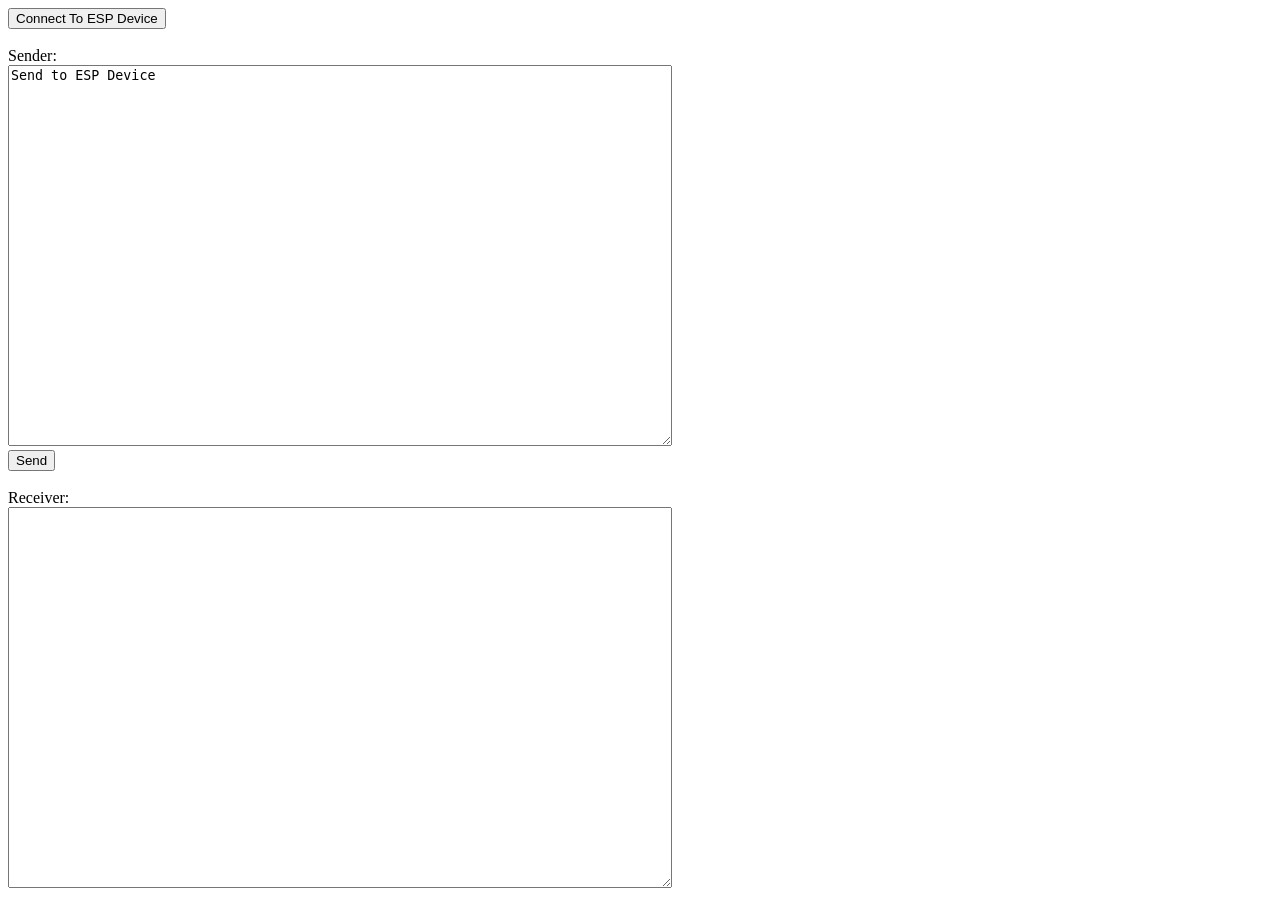
<file: components/arduino/libraries/USB/examples/USBVendor/index.html>
<!-- Based on https://github.com/zephyrproject-rtos/zephyr/tree/main/samples/subsys/usb/webusb -->

<!--
  Example of WebUSB web page to communicate with a USB device.
  This can be used as a starting point for your self-hosted WebUSB landing page.
-->

<!DOCTYPE html>
<html lang="en">
  <head>
    <title>Espressif WebUSB Console Example</title>
  </head>

<body>
  <script>
    var serial = {};

    (function() {
      'use strict';

      serial.getPorts = function() {
        return navigator.usb.getDevices().then(devices => {
          return devices.map(device => new serial.Port(device));
        });
      };

      serial.requestPort = function() {
        const filters = [
          { 'vendorId': 0x10c4, 'productId': 0xea60 },
          { 'vendorId': 0x303a, 'productId': 0x1001 },
          { 'vendorId': 0x303a, 'productId': 0x0002 },
        ];
        return navigator.usb.requestDevice({ 'filters': filters }).then(
          device => new serial.Port(device)
        );
      }

      serial.Port = function(device) {
        this.device_ = device;
      };

      serial.Port.prototype.connect = function() {
        let readLoop = () => {
          const {
            endpointNumber
          } = this.device_.configuration.interfaces[0].alternate.endpoints[0]
          this.device_.transferIn(endpointNumber, 64).then(result => {
            this.onReceive(result.data);
            readLoop();
          }, error => {
            this.onReceiveError(error);
          });
        };

        return this.device_.open()
            .then(() => {
              if (this.device_.configuration === null) {
                return this.device_.selectConfiguration(1);
              }
            })
            .then(() => this.device_.claimInterface(0))
            .then(() => {
              readLoop();
            });
      };

      serial.Port.prototype.disconnect = function() {
        return this.device_.close();
      };

      serial.Port.prototype.send = function(data) {
        const {
          endpointNumber
        } = this.device_.configuration.interfaces[0].alternate.endpoints[1]
        return this.device_.transferOut(endpointNumber, data);
      };
    })();

    let port;

    function connect() {
      port.connect().then(() => {
        port.onReceive = data => {
          let textDecoder = new TextDecoder();
          console.log("Received:", textDecoder.decode(data));
          document.getElementById('output').value += textDecoder.decode(data);
        }
        port.onReceiveError = error => {
          console.error(error);
          document.querySelector("#connect").style = "visibility: initial";
          port.disconnect();
        };
      });
    }

    function send(string) {
      console.log("sending to serial:" + string.length);
      if (string.length === 0)
        return;
      console.log("sending to serial: [" + string +"]\n");

      let view = new TextEncoder('utf-8').encode(string);
      console.log(view);
      if (port) {
        port.send(view);
      }
    };

    window.onload = _ => {
      document.querySelector("#connect").onclick = function() {
        serial.requestPort().then(selectedPort => {
          port = selectedPort;
          this.style = "visibility: hidden";
          connect();
        });
      }

      document.querySelector("#submit").onclick = () => {
        let source = document.querySelector("#input").value;
        send(source);
      }
    }
  </script>

  <button id="connect" style="visibility: initial">Connect To ESP Device</button>
  <br><br><label for="input">Sender: </label> <br>
  <textarea id="input" rows="25" cols="80">Send to ESP Device</textarea>
  <br><button id="submit">Send</button>
  <br><br>
  <label for="output">Receiver: </label> <br>
  <textarea id="output" rows="25" cols="80"></textarea>
</body>
</html>
</file>
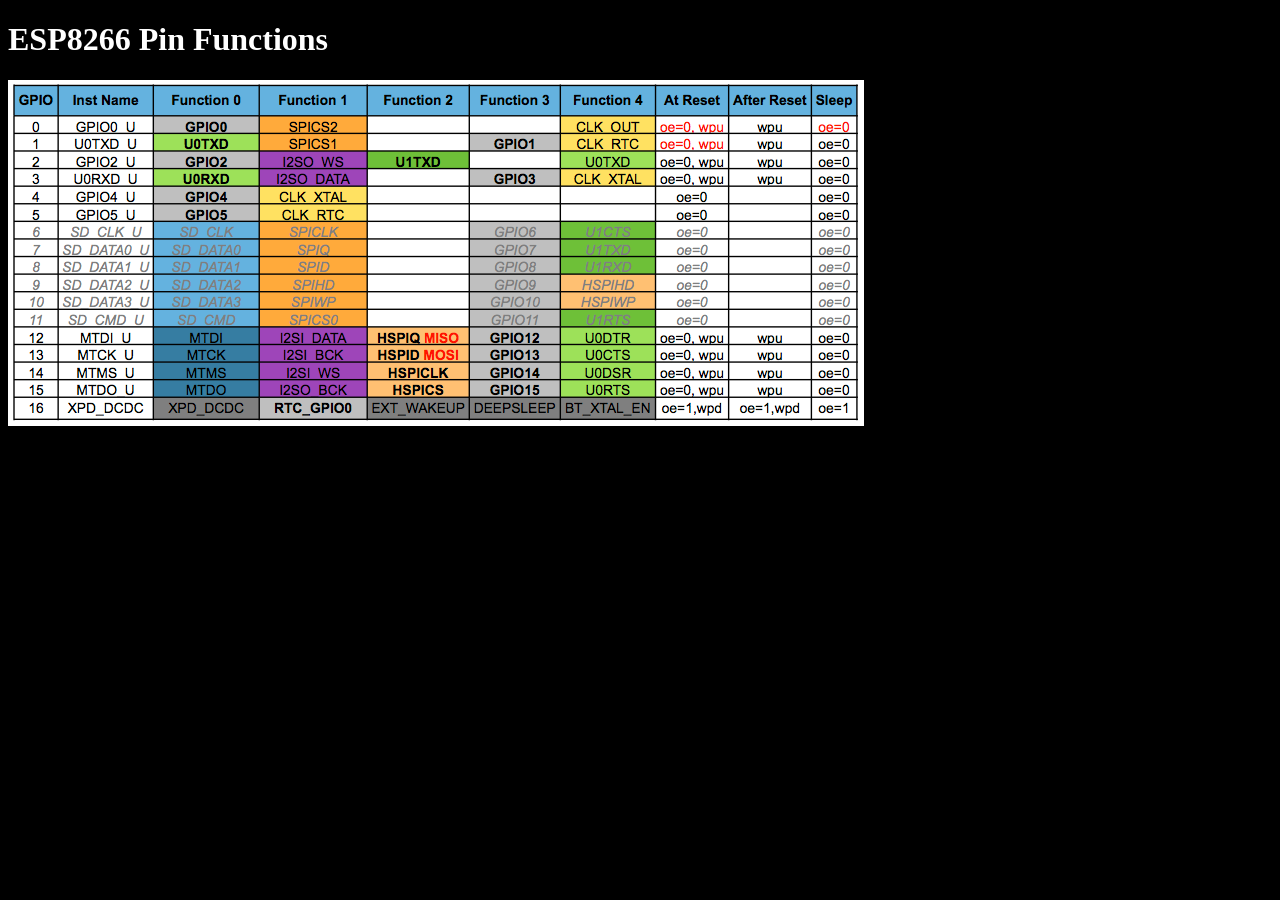
<file: components/arduino/libraries/WebServer/examples/SDWebServer/SdRoot/index.htm>
<!DOCTYPE html>
<html>
<head>
  <meta http-equiv="Content-type" content="text/html; charset=utf-8">
  <title>ESP Index</title>
  <style>
    body {
      background-color:black;
      color:white;
    }
  </style>
  <script type="text/javascript">
    function onBodyLoad(){
      console.log("we are loaded!!");
    }
  </script>
</head>
<body id="index" onload="onBodyLoad()">
  <h1>ESP8266 Pin Functions</h1>
<img src="pins.png" />
</body>
</html>
</file>
